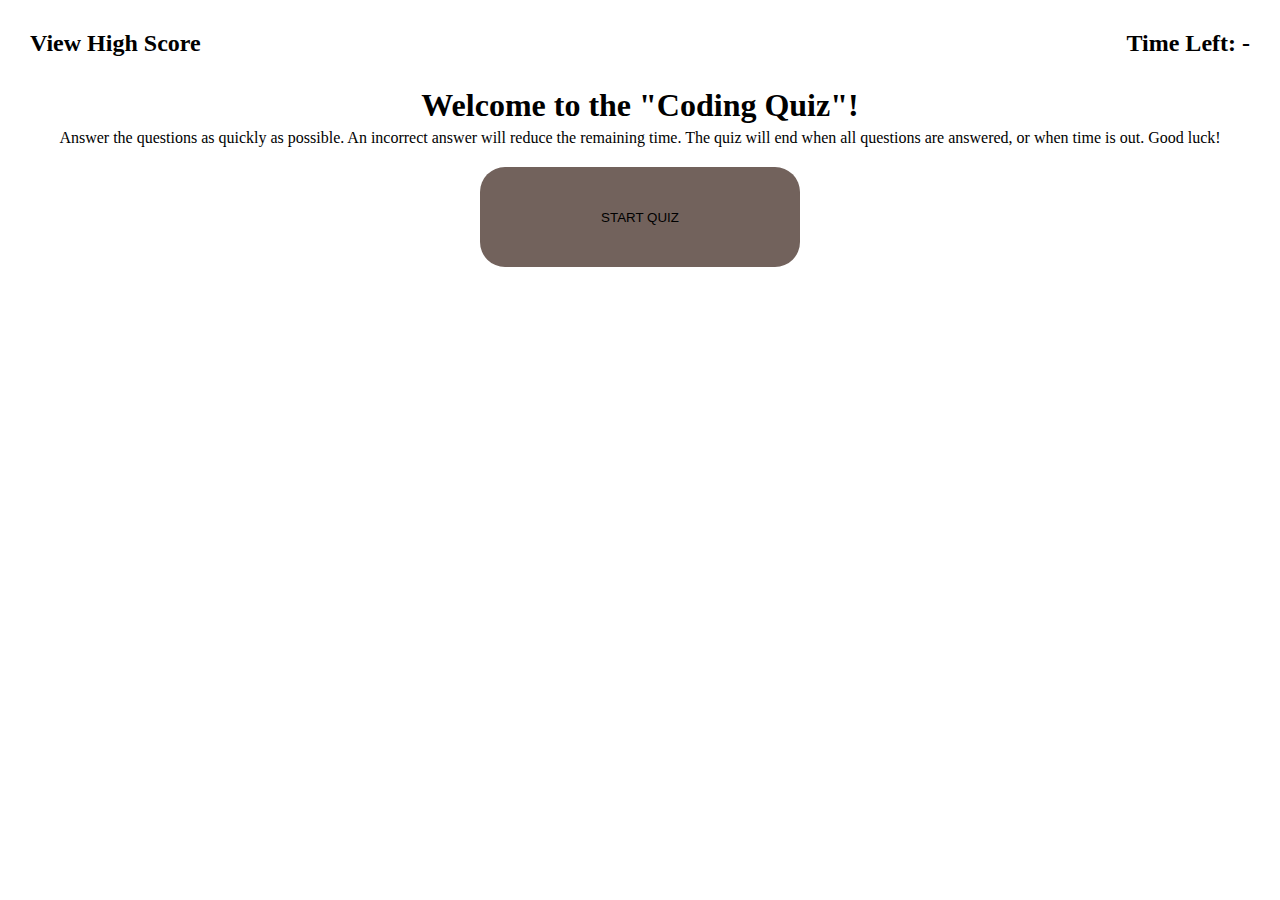
<file: index.html>
<!DOCTYPE html>
<html lang="en">
  <head>
    <meta charset="UTF-8">
    <meta name="viewport" content="width=device-width, initial-scale=1.0">
    <meta http-equiv="X-UA-Compatible" content="ie=edge" />
    <title>Coding Quiz</title>
    <link rel="stylesheet" href="style.css" />
  </head>

  <body>
    <header>
      <h2 id="high-scores" class="nav">
        <a href="high-score.html">View High Score</a>
      </h2>

      <h2 id="timer">
        Time Left: -
      </h2>
    </header>

    <main>
      <h1 id="welcome" class="title">Welcome to the "Coding Quiz"!</h1>

      <p id="description" class="content">
        Answer the questions as quickly as possible. An incorrect answer will reduce the remaining time. The quiz will end when all questions are answered, or when time is out. Good luck!
      </p>

      <button id="start-btn" class="btn">
        START QUIZ
      </button>
    </main>

    <script src="script.js"></script>
  </body>
</html>
</file>
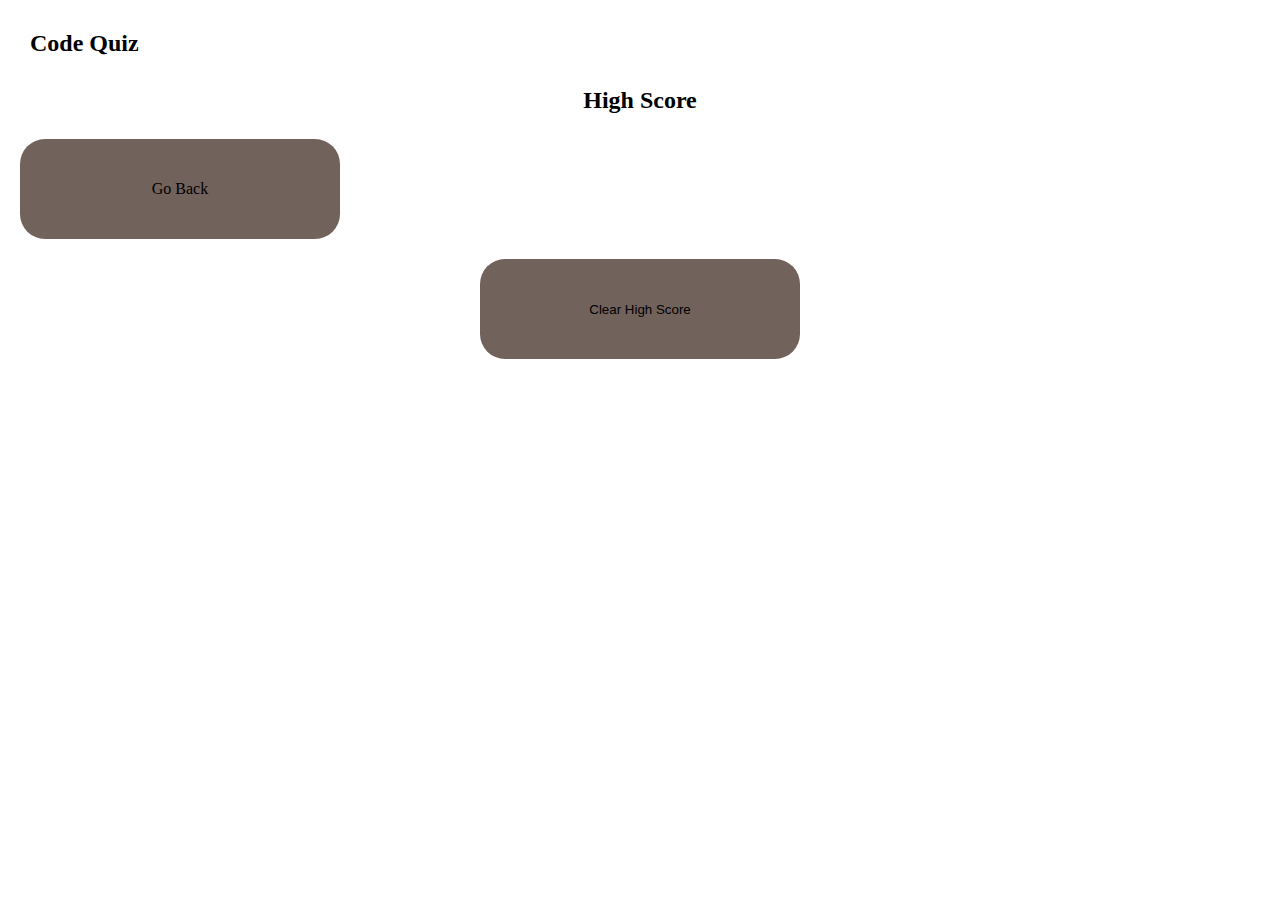
<file: high-score.html>
<!DOCTYPE html>
<html lang="en">
  <head>
    <meta charset="UTF-8">
    <meta name="viewport" content="width=device-width, initial-scale=1.0">
    <meta http-equiv="X-UA-Compatible" content="ie=edge" />
    <title>High Scores - Coding Quiz</title>
    <link rel="stylesheet" href="style.css" />
  </head>

  <body>
    <header>
      <h2 id="code-quiz" class="nav">
        <a href="index.html">Code Quiz</a>
      </h2>
    </header>

    <main>
      <h2 class="title">High Score</h2>
      <ul class="content"></ul>
      <a href="index.html" id="input-btn" class="btn">Go Back</a>
      <button id="input-btn" class="btn">Clear High Score</button>
    </main>

    <script>
      var mainEl = document.querySelector('main');
      var h2El = document.querySelector('h2');
      var ulEl = document.querySelector('ul');
      var clearButtonEl = document.querySelector('button');
      var nameEl = localStorage.getItem('name');
      var scoreEl = localStorage.getItem('score');
      var highScore = document.createElement('li');

      if (!nameEl || !scoreEl) {
        highScore.textContent = "";
      } else {
        highScore.textContent = (nameEl + ': ' + scoreEl);
      };

      ulEl.appendChild(highScore);

      var clearHighScore = function () {
        localStorage.clear();
        location.reload();
      };

      clearButtonEl.addEventListener('click', clearHighScore);
    </script>
  </body>
</html>
</file>
<file: style.css>
* {
  margin: 0;
  padding: 0;
  box-sizing: border-box;
}

:root {
  --primary-color: black;
  --secondary-color: rgb(114, 98, 92);
}

body {
  font-family: 'Times New Roman', Times, serif;
  color: var(--primary-color);
}

header {
  display: flex;
  justify-content: space-between;
  margin: 30px;
}

header h2 {
  display: flex;
}

header h2 a {
  text-decoration: none;
  color: var(--primary-color);
}

.content,
.title {
  display: flex;
  justify-content: center;
  align-items: center;
  margin: 5px auto;
}

.btn {
  display: flex;
  background-color: var(--secondary-color);
  margin: 20px;
  border-radius: 25px;
  border: none;
  width: 25%;
  height: 100px;
  justify-content: space-evenly;
  align-items: center;
}

#clear-btn,
#submit-btn {
  height: 20px;
  width: 20%;
}

.btn:hover {
  opacity: .7;
}

.answer-confirm {
  padding: 10px;
  border-top: solid 1px black;
  display: flex;
  justify-content: center;
  font-size: larger;
}

li {
  list-style: none;
}

input {
  margin-left: 15px;
}

button {
  display: flex;
  justify-self: center;
}

a {
  text-decoration: none;
  color: var(--primary-color);
}

a:hover {
  opacity: .7;
}
</file>
